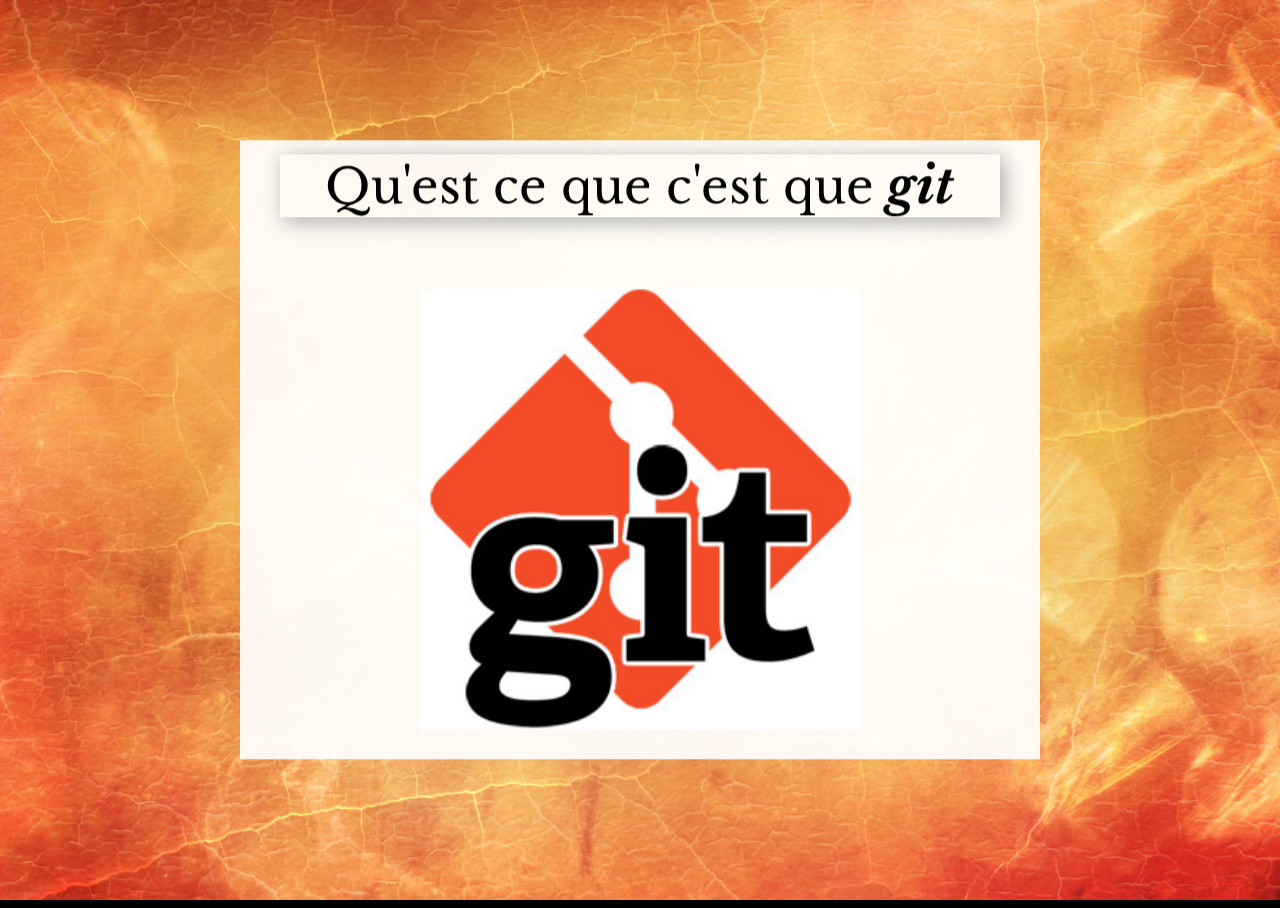
<file: cours-git/presentation/index.html>
<!DOCTYPE html><html xmlns="http://www.w3.org/1999/xhtml"><head><title>Presentation de git Pr&#xE9;setation de git</title><meta name="generator" content="Hovercraft! 1.0 http://regebro.github.com/hovercraft"></meta><link rel="stylesheet" href="css/hovercraft.css" media="all"></link><link rel="stylesheet" href="css/impressConsole.css" media="all"></link><link rel="stylesheet" href="css/highlight.css" media="all"></link><link rel="stylesheet" href="git-presentation.css" media="screen,projection"></link></head><body class="impress-not-supported"><div id="impress" data-transition-duration="1500"><div class="step" step="0" data-x="0" data-y="0"><h1 id="qu-est-ce-que-c-est-que-git">Qu'est ce que c'est que <em>git</em></h1><img src="git-logo.jpg" alt="" width="55%" height=""></img></div><div class="step" step="1" data-rotate-x="100" data-x="1600" data-y="0"><h1 id="git-est-un-gestionnaire-de-version">Git est un gestionnaire de version</h1><ul><li>faire des tests sans craintes</li><li>historique d'annulation arborescent</li><li>partager son travail</li><li>fusionner des modifications</li></ul></div><div class="step" step="2" data-x="3200" data-y="0" data-rotate-x="100"><h1 id="exemple">Exemple</h1><img src="git-tree.png" alt="" width="55%" height=""></img></div><div class="step" step="3" data-x="4800" data-y="0" data-rotate-x="100"><h1 id="assez-parle">Assez parl&#xE9;</h1><p><em>Cloner</em> un d&#xE9;p&#xF4;t.</p><pre class="highlight code bash">git clone https://code.google.com/p/robotronik.test</pre><p>Cr&#xE9;er une <em>branche</em> et basculer dessus.</p><pre class="highlight code bash">git checkout -b &lt;nom_de_la_branche&gt;</pre></div><div class="step" step="4" data-x="6400" data-y="0" data-rotate-x="100"><h1 id="creer-un-commit">Cr&#xE9;er un <em>commit</em></h1><pre class="highlight code bash"><span class="c">## On fabrique un &lt;fichier&gt;
</span>git add &lt;fichier&gt;
git commit &lt;fichier&gt;
<span class="c">## On met un message de commit</span></pre><p>Connaitre l'&#xE9;tat du d&#xE9;pot.</p><pre class="highlight code bash">git status
git log</pre><img src="lifecycle.png" alt="" width="90%" height=""></img></div><div class="step" step="5" data-x="8000" data-y="0" data-rotate-x="100"><h1 id="les-messages-de-commits">Les messages de commits</h1><p>Un commit s'&#xE9;crit de cette fa&#xE7;on :</p><blockquote><ul><li>Un r&#xE9;sum&#xE9; tr&#xE8;s court sur une ligne</li><li>Une ligne vide</li><li>Une explication d&#xE9;taill&#xE9;e</li></ul></blockquote><pre class="highlight code text">Ajout premier fichier.

Ce fichier contient des modifications
importantes, voir vitales pour l&#x2019;avenir
du club. Ces modifications ne sont pas
triviales, je vais donc les expliquer ici.

&#xAB; On va tout poutrer &#xE0; la coupe &#xBB;</pre></div><div class="step" step="6" data-x="9600" data-y="0" data-rotate-x="100"><h1 id="retour-sur-les-commits">Retour sur les commits</h1><pre class="highlight code bash">git add &lt;fichier1&gt; &lt;fichier2&gt; ...
git commit
&lt;ajout du message de commit&gt;</pre><pre class="highlight code bash">git commit &lt;fichier1&gt; &lt;fichier2&gt; ...
&lt;ajout du message de commit&gt;</pre><pre class="highlight code bash">git add &lt;fichier1&gt; &lt;fichier2&gt; ...
git commit -m <span class="s2">"message de commit"</span></pre><pre class="highlight code bash">git commit -a
&lt;ajout du message de commit&gt;</pre><pre class="highlight code bash">git commit -a -m <span class="s2">"message de commit"</span></pre></div><div class="step" step="7" data-rotate-x="200" data-x="11200" data-y="0"><h1 id="deplacer-et-supprimer-des-fichiers">D&#xE9;placer et supprimer des fichiers</h1><pre class="highlight code bash">git rm &lt;fichier&gt; &lt;fichier2&gt; ...
git mv &lt;fichier&gt; &lt;fichier2&gt; ...</pre><pre class="highlight code bash"><span class="c"># Fichier d&#xE9;placer en dehors de git
</span>git rm --cached &lt;old_fichier&gt; &lt;old_fichier2&gt; ...
git add &lt;fichier&gt; &lt;fichier2&gt; ...</pre></div><div class="step" step="8" data-x="12800" data-y="0" data-rotate-x="200"><h1 id="utiliser-l-historique">Utiliser l'historique</h1><p>Restaurer l'&#xE9;tat d'un ancien commit :</p><pre class="highlight code bash">git log
git checkout &lt;SHA-1&gt;</pre><p>Modifier le dernier commit :</p><ul><li>Changer le message de commit</li><li>Ajouter/supprimer des fichiers</li></ul><pre class="highlight code bash">git commit
<span class="c"># Il y a eu un oubli
# Faire les modification
</span>git checkout --amend</pre></div><div class="step" step="9" data-x="14400" data-y="0" data-rotate-x="200"><h1 id="le-fichier-gitignore">Le fichier <em>.gitignore</em></h1><ul><li>Permet d'ignorer des fichiers</li><li>Tr&#xE8;s utile pour les fichiers g&#xE9;n&#xE9;r&#xE9;s</li><li>Par exemple les fichiers .o</li></ul></div><div class="step" step="10" data-rotate-x="300" data-x="16000" data-y="0"><h1 id="partager-ses-commits">Partager ses commits</h1><p>Envoyer une branche sur le serveur</p><pre class="highlight code bash">git push &lt;nom_de_la_branche&gt;</pre><p>R&#xE9;cup&#xE9;rer une branche sur le serveur</p><pre class="highlight code bash">git pull</pre><pre class="highlight code bash">git fetch
git merge</pre><div class="notes"><p>Parler des merges</p></div></div><div class="step" step="11" data-x="17600" data-y="0" data-rotate-x="300"><h1 id="retour-sur-les-branches">Retour sur les branches</h1><p>Cr&#xE9;er une branche et basculer imm&#xE9;diatement dessus :</p><pre class="highlight code bash">git checkout -b &lt;nom_de_la_branche&gt;</pre><p>Lister toutes les branches</p><pre class="highlight code bash">git branch</pre><p>Basculer sur une branche</p><pre class="highlight code bash">git branch &lt;nom_de_la_branche&gt;</pre><div class="notes"><ul><li>Parler de gitk</li></ul></div></div><div class="step" step="12" data-x="19200" data-y="0" data-rotate-x="300"><h1 id="les-tags">Les <em>tags</em></h1><p>Permet de rep&#xE9;rer facilement un commit.</p><ul><li>Par exemple une version majeure</li><li>Ou encore une am&#xE9;lioration</li></ul><pre class="highlight code bash">git tag</pre></div><div class="step" step="13" data-rotate-x="100" data-x="20800" data-y="0"><h1 id="d-autres-commandes-utiles">D'autres commandes utiles</h1><p>Mettre de c&#xF4;t&#xE9; le travail courant et le restaurer.</p><pre class="highlight code bash">git <span class="nb">help

</span>git stash
git stash --apply
git cherry-pick
git submodule</pre></div><div class="step" step="14" data-y="100" data-x="20800" data-rotate-x="100"><h1 id="retour-sur-l-exemple">Retour sur l'exemple</h1><img src="git-tree.png" alt="" width="55%" height=""></img></div></div><div id="hovercraft-help" class="hide"><table><tr><th>Space</th><td>Forward</td></tr><tr><th>Left, Down, Page Down</th><td>Next slide</td></tr><tr><th>Right, Up, Page Up</th><td>Previous slide</td></tr><tr><th>P</th><td>Open presenter console</td></tr><tr><th>H</th><td>Toggle this help</td></tr></table></div><script type="text/javascript" src="js/impress.js"></script><script type="text/javascript" src="js/impressConsole.js"></script><script type="text/javascript" src="js/hovercraft.js"></script></body></html>
</file>
<file: cours-git/presentation/css/hovercraft.css>
/* This file left intentionally (almost) blank

   Landslide always adds a print.css and a screen.css, but they
   are not needed in impress.js, so this theme leaves them blank,
   except for hiding some things you want to hide.
   
   You can modify these files in your own fork, or you can add
   css-files in the landslide configuration file. 
   See https://github.com/adamzap/landslide#presentation-configuration
   
*/

.impress-supported .fallback-message,
.step .notes {
    display: none;
}

.step {
    width: 800px;
}


/* Help popup */

#hovercraft-help {
    background: none repeat scroll 0 0 rgba(0, 0, 0, 0.5);
    color: #EEEEEE;
    font-size: 50%;
    left: 2em;
    bottom: 2em;
    width: 26em;
    border-radius: 1em;
    padding: 1em;
    position: fixed;
    right: 0;
    text-align: center;
    z-index: 100;
    display: block;
    font-family: Verdana, Arial, Sans;
}

.impress-enabled #hovercraft-help.hide {
    display: none;
}

/*.impress-enabled #hovercraft-help.show {*/
    /*display: block;*/
/*}*/

#hovercraft-help.disabled {
    display: none;
}
</file>
<file: cours-git/presentation/css/impressConsole.css>
html#impressconsole {
    height: 100%
}

#impressconsole body {
    padding: 0;
    margin: 20px;
    font-family: verdana, arial, sans-serif;
    font-size: 26px;
    height: 92%;
}

div#console {
    margin: 0;
    height: 94%;
}

div#views {
    float: left;
    width: 16em;
    margin-right: 1em;
}

div#blocker {
    width: 17em;
    height: 20em;
    position: absolute;
    top: 0;
    left: 0;
    display: blocker;
}

div#notes {
    overflow-x: hidden;
    overflow-y: auto;
    height: 95%;
}

div#notes p {
    margin-top: 0;
}

iframe#slideView {
    width: 16em;
    height: 12em;
}

iframe#preView {
    width: 8em;
    height: 6em;
}

div#controls {
    margin: 0;
    height: 6%;
}

div#prev {
    float: left;
}

div#next {
    float: right;
}

div#status {
    margin-left: 2em;
    margin-right: 2em;
    text-align: center;
    float: right;
}

div#clock {
    margin-left: 2em;
    margin-right: 2em;
    text-align: center;
    float: left;
}

div#timer {
    margin-left: 2em;
    margin-right: 2em;
    text-align: center;
    float: left;
}
</file>
<file: cours-git/presentation/css/highlight.css>
.highlight .hll { background-color: #ffffcc }
.highlight .c { color: #408090; font-style: italic } /* Comment */
.highlight .err { border: 1px solid #FF0000 } /* Error */
.highlight .k { color: #007020; font-weight: bold } /* Keyword */
.highlight .o { color: #666666 } /* Operator */
.highlight .cm { color: #408090; font-style: italic } /* Comment.Multiline */
.highlight .cp { color: #007020 } /* Comment.Preproc */
.highlight .c1 { color: #408090; font-style: italic } /* Comment.Single */
.highlight .cs { color: #408090; background-color: #fff0f0 } /* Comment.Special */
.highlight .gd { color: #A00000 } /* Generic.Deleted */
.highlight .ge { font-style: italic } /* Generic.Emph */
.highlight .gr { color: #FF0000 } /* Generic.Error */
.highlight .gh { color: #000080; font-weight: bold } /* Generic.Heading */
.highlight .gi { color: #00A000 } /* Generic.Inserted */
.highlight .go { color: #303030 } /* Generic.Output */
.highlight .gp { color: #c65d09; font-weight: bold } /* Generic.Prompt */
.highlight .gs { font-weight: bold } /* Generic.Strong */
.highlight .gu { color: #800080; font-weight: bold } /* Generic.Subheading */
.highlight .gt { color: #0040D0 } /* Generic.Traceback */
.highlight .kc { color: #007020; font-weight: bold } /* Keyword.Constant */
.highlight .kd { color: #007020; font-weight: bold } /* Keyword.Declaration */
.highlight .kn { color: #007020; font-weight: bold } /* Keyword.Namespace */
.highlight .kp { color: #007020 } /* Keyword.Pseudo */
.highlight .kr { color: #007020; font-weight: bold } /* Keyword.Reserved */
.highlight .kt { color: #902000 } /* Keyword.Type */
.highlight .m { color: #208050 } /* Literal.Number */
.highlight .s { color: #4070a0 } /* Literal.String */
.highlight .na { color: #4070a0 } /* Name.Attribute */
.highlight .nb { color: #007020 } /* Name.Builtin */
.highlight .nc { color: #0e84b5; font-weight: bold } /* Name.Class */
.highlight .no { color: #60add5 } /* Name.Constant */
.highlight .nd { color: #555555; font-weight: bold } /* Name.Decorator */
.highlight .ni { color: #d55537; font-weight: bold } /* Name.Entity */
.highlight .ne { color: #007020 } /* Name.Exception */
.highlight .nf { color: #06287e } /* Name.Function */
.highlight .nl { color: #002070; font-weight: bold } /* Name.Label */
.highlight .nn { color: #0e84b5; font-weight: bold } /* Name.Namespace */
.highlight .nt { color: #062873; font-weight: bold } /* Name.Tag */
.highlight .nv { color: #bb60d5 } /* Name.Variable */
.highlight .ow { color: #007020; font-weight: bold } /* Operator.Word */
.highlight .w { color: #bbbbbb } /* Text.Whitespace */
.highlight .mf { color: #208050 } /* Literal.Number.Float */
.highlight .mh { color: #208050 } /* Literal.Number.Hex */
.highlight .mi { color: #208050 } /* Literal.Number.Integer */
.highlight .mo { color: #208050 } /* Literal.Number.Oct */
.highlight .sb { color: #4070a0 } /* Literal.String.Backtick */
.highlight .sc { color: #4070a0 } /* Literal.String.Char */
.highlight .sd { color: #4070a0; font-style: italic } /* Literal.String.Doc */
.highlight .s2 { color: #4070a0 } /* Literal.String.Double */
.highlight .se { color: #4070a0; font-weight: bold } /* Literal.String.Escape */
.highlight .sh { color: #4070a0 } /* Literal.String.Heredoc */
.highlight .si { color: #70a0d0; font-style: italic } /* Literal.String.Interpol */
.highlight .sx { color: #c65d09 } /* Literal.String.Other */
.highlight .sr { color: #235388 } /* Literal.String.Regex */
.highlight .s1 { color: #4070a0 } /* Literal.String.Single */
.highlight .ss { color: #517918 } /* Literal.String.Symbol */
.highlight .bp { color: #007020 } /* Name.Builtin.Pseudo */
.highlight .vc { color: #bb60d5 } /* Name.Variable.Class */
.highlight .vg { color: #bb60d5 } /* Name.Variable.Global */
.highlight .vi { color: #bb60d5 } /* Name.Variable.Instance */
.highlight .il { color: #208050 } /* Literal.Number.Integer.Long */
</file>
<file: cours-git/presentation/git-presentation.css>
@import url(http://fonts.googleapis.com/css?family=Libre+Baskerville|Racing+Sans+One|Satisfy);

body { 
  background: url(bg.jpg) no-repeat top left;
  -webkit-background-size: cover;
  -moz-background-size: cover;
  -o-background-size: cover;
  background-color: black;
}

body {
    font-size: 150%;
    text-align: center;
    font-family: Libre Baskerville;
}

p {
    font-size: 125%;
    font-weight: normal;
    margin-bottom: 0.3em;
    margin-top: 0.3em;

    text-align: left;
    margin-left: 17%;
    width: 80%;
    text-indent: -5%;
}

em {
    font-size: 105%;
    font-weight: bold;
}

strong {
    font-family: Racing Sans One;
    font-size: 127%;
    letter-spacing: -2px;
}

h1, h2, h3, h4 {
    font-weight: normal;
    margin-bottom: 1em;
    margin-top: 0.3em;
    box-shadow: 4px 4px 20px #aaa;
    width: 90%;
    margin-left: auto;
    margin-right: auto;
}

ul {
    list-style-position: inside;
}

li {
    font-family: serif;
    font-weight: normal;
    margin-bottom: 0.3em;
    margin-top: 0.3em;
    line-height: 1.8em;

    text-align: left;
    width: 20em;
    margin-left: auto;
    margin-right: auto;
    /*list-style-type: circle;*/
}

pre {
    text-align: left;
    width: 30em;
    margin-left: auto;
    margin-right: auto;

    border-left: solid 3px black;
    padding-left: 1%
}

a {
    text-decoration: none;
    color: #444;
}

img {
   margin-top:    1em;
   margin-bottom: 1em;
}

#ThreeD H1 {
    font-family: Racing Sans One;
    font-size: 300%;
}

#thequestion p {
    font-family: Racing Sans One;
}


div.green {
    /* Custom CSS here */
    background-color:#9FDC2D;
    -webkit-border-radius: 15px;
    -moz-border-radius: 15px;
    border-radius: 15px;
}

div.orange {
    /* Custom CSS here */
    background-color:#DC8D2C;
    -webkit-border-radius: 15px;
    -moz-border-radius: 15px;
    border-radius: 15px;
}

div.blue {
    /* Custom CSS here */
    background-color:#23BADC;
    -webkit-border-radius: 15px;
    -moz-border-radius: 15px;
    border-radius: 15px;
}





/* var*/



.step {
  -webkit-box-sizing: border-box;
  -moz-box-sizing: border-box;
  -ms-box-sizing: border-box;
  -o-box-sizing: border-box;
  box-sizing: border-box;
  -webkit-transition: opacity 1s;
  -moz-transition: opacity 1s;
  -ms-transition: opacity 1s;
  -o-transition: opacity 1s;
  transition: opacity 1s;
  background-color: rgba(255,255,255,0.92);
}

.impress-enabled .step {
  margin: 0;
  opacity: 0.3;
  -webkit-transition: opacity 1s;
  -moz-transition: opacity 1s;
  -ms-transition: opacity 1s;
  -o-transition: opacity 1s;
  transition: opacity 1s;
}

.step:not(.active) {
  opacity: 0.0;
}

.impress-enabled .step.active {
  opacity: 1
}
</file>
